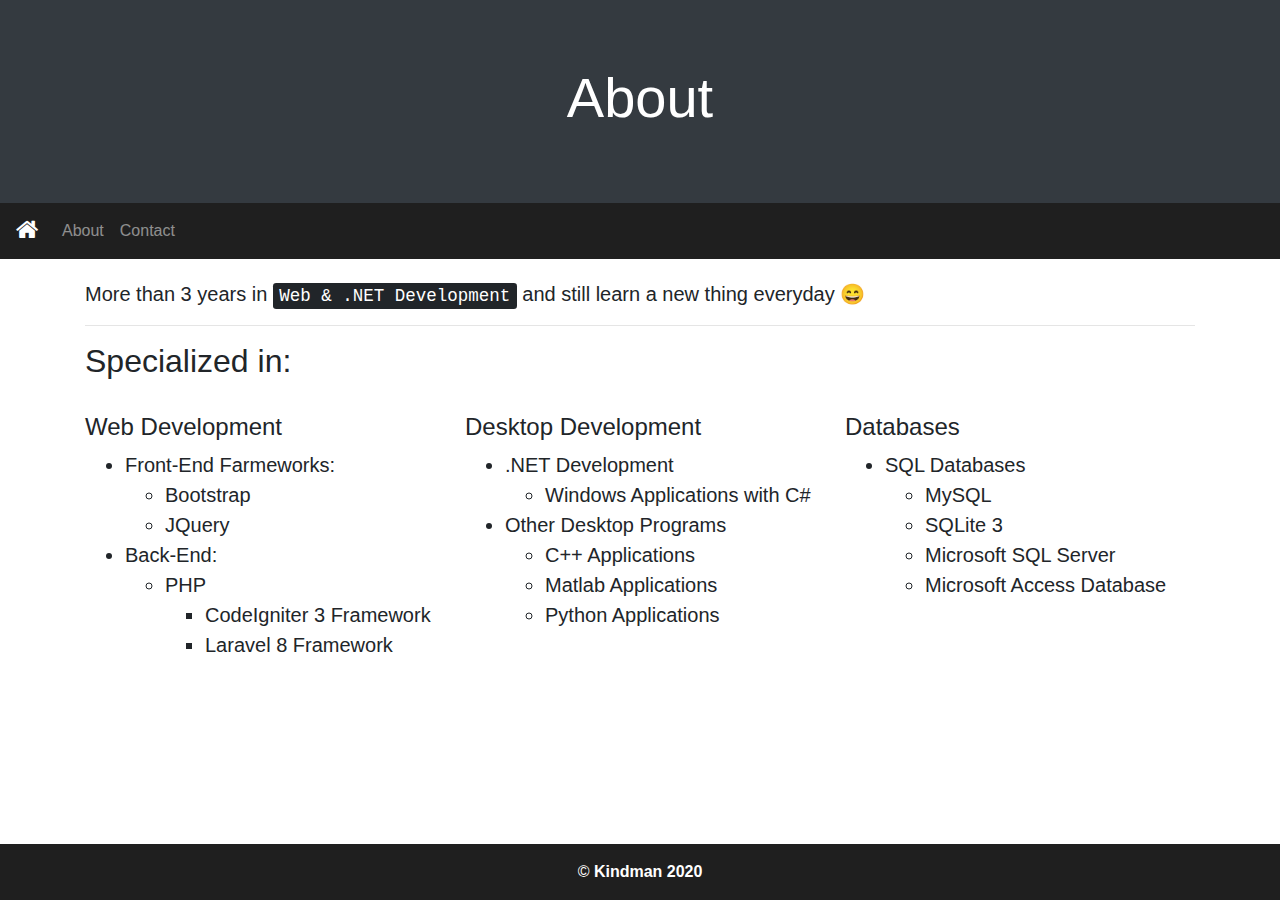
<file: about.html>
<!DOCTYPE html>
<html lang="en">
<head>
  <title>About - Zaid Kindman</title>
  <meta charset="utf-8">
  <meta name="viewport" content="width=device-width, initial-scale=1">
  <link rel="stylesheet" href="https://maxcdn.bootstrapcdn.com/bootstrap/4.5.2/css/bootstrap.min.css">
  <link rel="stylesheet" href="https://cdnjs.cloudflare.com/ajax/libs/font-awesome/4.7.0/css/font-awesome.min.css">
  <link rel="stylesheet" href="assets/css/style.css">
  <script src="https://ajax.googleapis.com/ajax/libs/jquery/3.5.1/jquery.min.js"></script>
  <script src="https://cdnjs.cloudflare.com/ajax/libs/popper.js/1.16.0/umd/popper.min.js"></script>
  <script src="https://maxcdn.bootstrapcdn.com/bootstrap/4.5.2/js/bootstrap.min.js"></script>
</head>
<body>

<div class="jumbotron jumbotron-fluid text-center bg-dark text-white" style="margin-bottom:0">
  <h1 class="display-4">About</h1>
</div>

<nav style="background:#1f1f1f;" class="navbar navbar-expand-sm navbar-dark sticky-top">
  <a class="navbar-brand" href="index.html"><i class="fa fa-home" style="font-size:24px"></i></a>
  <button class="navbar-toggler" type="button" data-toggle="collapse" data-target="#collapsibleNavbar">
    <span class="navbar-toggler-icon"></span>
  </button>
  <div class="collapse navbar-collapse" id="collapsibleNavbar">
    <ul class="navbar-nav">
      <li class="nav-item">
        <a class="nav-link" href="about.html">About</a>
      </li>
      <li class="nav-item">
        <a class="nav-link" href="contact.html">Contact</a>
      </li>
    </ul>
  </div>
</nav>

<div class="container about footer-height">
    <p class="lead">More than <b>3 years</b> in <kbd>Web & .NET Development</kbd>
                     and still learn a new thing everyday 😄</p>
     <hr>
    <h2>Specialized in:</h2><br>
    <div class="row">
        <div class="col-md-4">
            <h4>Web Development</h4>
            <ul class="lead">
                <li><b>Front-End Farmeworks:</b>
                    <ul>
                        <li>Bootstrap</li>
                        <li>JQuery</li>
                    </ul>
                <li><b>Back-End:</b>
                    <ul>
                        <li>PHP
                            <ul>
                                <li>CodeIgniter 3 Framework</li>
                                <li>Laravel 8 Framework</li>
                            </ul>
                        </li>
                    </ul>
                </li>
            </ul>
        </div>
        <div class="col-md-4">
            <h4>Desktop Development</h4>
            <ul class="lead">
                <li><b>.NET Development</b>
                    <ul>
                        <li>Windows Applications with C#</li>
                    </ul>
                </li>
                <li><b>Other Desktop Programs</b>
                    <ul>
                        <li>C++ Applications</li>
                        <li>Matlab Applications</li>
                        <li>Python Applications</li>
                    </ul>
                </li>
            </ul>
        </div>
        <div class="col-md-4">
            <h4>Databases</h4>
            <ul class="lead">
                <li><b>SQL Databases</b>
                    <ul>
                        <li>MySQL</li>
                        <li>SQLite 3</li>
                        <li>Microsoft SQL Server</li>
                        <li>Microsoft Access Database</li>
                    </ul>
                </li>
            </ul>
        </div>
    </div>
</div>

<footer class="footer mt-auto py-3">
    <div class="container">
        <span>&copy; <b>Kindman 2020</b></span>
    </div>
</footer>

</body>
</html>
</file>
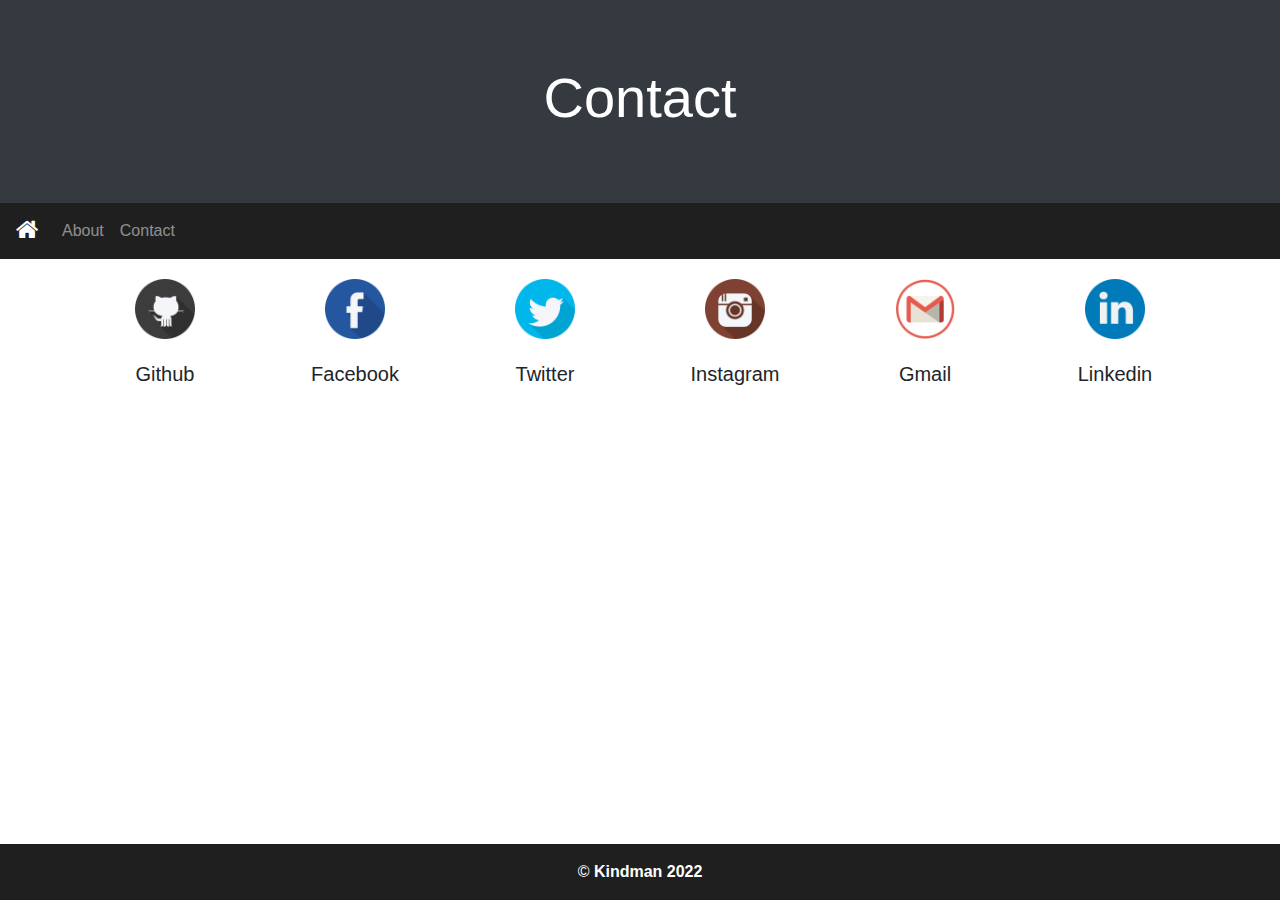
<file: contact.html>
<!DOCTYPE html>
<html lang="en">
<head>
  <title>Contact - Zaid Kindman</title>
  <meta charset="utf-8">
  <meta name="viewport" content="width=device-width, initial-scale=1">
  <link rel="stylesheet" href="https://maxcdn.bootstrapcdn.com/bootstrap/4.5.2/css/bootstrap.min.css">
  <link rel="stylesheet" href="https://cdnjs.cloudflare.com/ajax/libs/font-awesome/4.7.0/css/font-awesome.min.css">
  <link rel="stylesheet" href="assets/css/style.css">
  <script src="https://ajax.googleapis.com/ajax/libs/jquery/3.5.1/jquery.min.js"></script>
  <script src="https://cdnjs.cloudflare.com/ajax/libs/popper.js/1.16.0/umd/popper.min.js"></script>
  <script src="https://maxcdn.bootstrapcdn.com/bootstrap/4.5.2/js/bootstrap.min.js"></script>
</head>
<body>

<div class="jumbotron jumbotron-fluid text-center bg-dark text-white" style="margin-bottom:0">
  <h1 class="display-4">Contact</h1>
</div>

<nav style="background:#1f1f1f;" class="navbar navbar-expand-sm navbar-dark sticky-top">
  <a class="navbar-brand" href="index.html"><i class="fa fa-home" style="font-size:24px"></i></a>
  <button class="navbar-toggler" type="button" data-toggle="collapse" data-target="#collapsibleNavbar">
    <span class="navbar-toggler-icon"></span>
  </button>
  <div class="collapse navbar-collapse" id="collapsibleNavbar">
    <ul class="navbar-nav">
      <li class="nav-item">
        <a class="nav-link" href="about.html">About</a>
      </li>
      <li class="nav-item">
        <a class="nav-link" href="contact.html">Contact</a>
      </li>
    </ul>
  </div>
</nav>


<div class="container footer-margin">
  <div class="row">
      <div class="col text-center contact-icons">
          <a href="https://github.com/ZaidKindman" target="_blank"><img height="60px" width="60px" src="assets/icons/github.ico" alt=""></a>
          <p class="lead col">Github</p>
      </div>
      <div class="col text-center contact-icons">
          <a href="https://www.facebook.com/ZaidKindman/" target="_blank"><img height="60px" width="60px" src="assets/icons/facebook.ico" alt=""></a>
          <p class="lead col">Facebook</p>
      </div>
      <div class="col text-center contact-icons">
          <a href="https://twitter.com/ZaidKindman" target="_blank"><img height="60px" width="60px" src="assets/icons/twitter.ico" alt=""></a>
          <p class="lead col">Twitter</p>
      </div>
      <div class="col text-center contact-icons">
          <a href="https://www.instagram.com/zaidkindman/" target="_blank"><img height="60px" width="60px" src="assets/icons/instagram.ico" alt=""></a>
          <p class="lead col">Instagram</p>
      </div>
      <div class="col text-center contact-icons">
          <a href="https://mail.google.com/mail/?view=cm&fs=1&to=zaidkindman@gmail.com" target="_blank"><img height="60px" width="60px" src="assets/icons/google.ico" alt=""></a>
          <p class="lead col">Gmail</p>
      </div>
      <div class="col text-center contact-icons">
          <a href="https://www.linkedin.com/in/zaid-kindman-0758561bb/" target="_blank"><img height="60px" width="60px" src="assets/icons/linkedin.ico" alt=""></a>
          <p class="lead col">Linkedin</p>
      </div>
  </div>
</div>


<footer class="footer mt-auto py-3">
    <div class="container">
      <span>&copy; <b>Kindman 2022</b></span>
    </div>
</footer>

</body>
</html>
</file>
<file: assets/css/style.css>
footer{
  left: 0;
  bottom: 0;
  width: 100%;
  background-color: #1f1f1f;
  color: white;
  text-align: center;
  position: fixed;
}

img{
  margin-top:20px;
  margin-bottom: 20px;
}

.footer-height{
  padding-bottom: 3rem;
}

.about{
  margin-top:20px;
}
</file>
